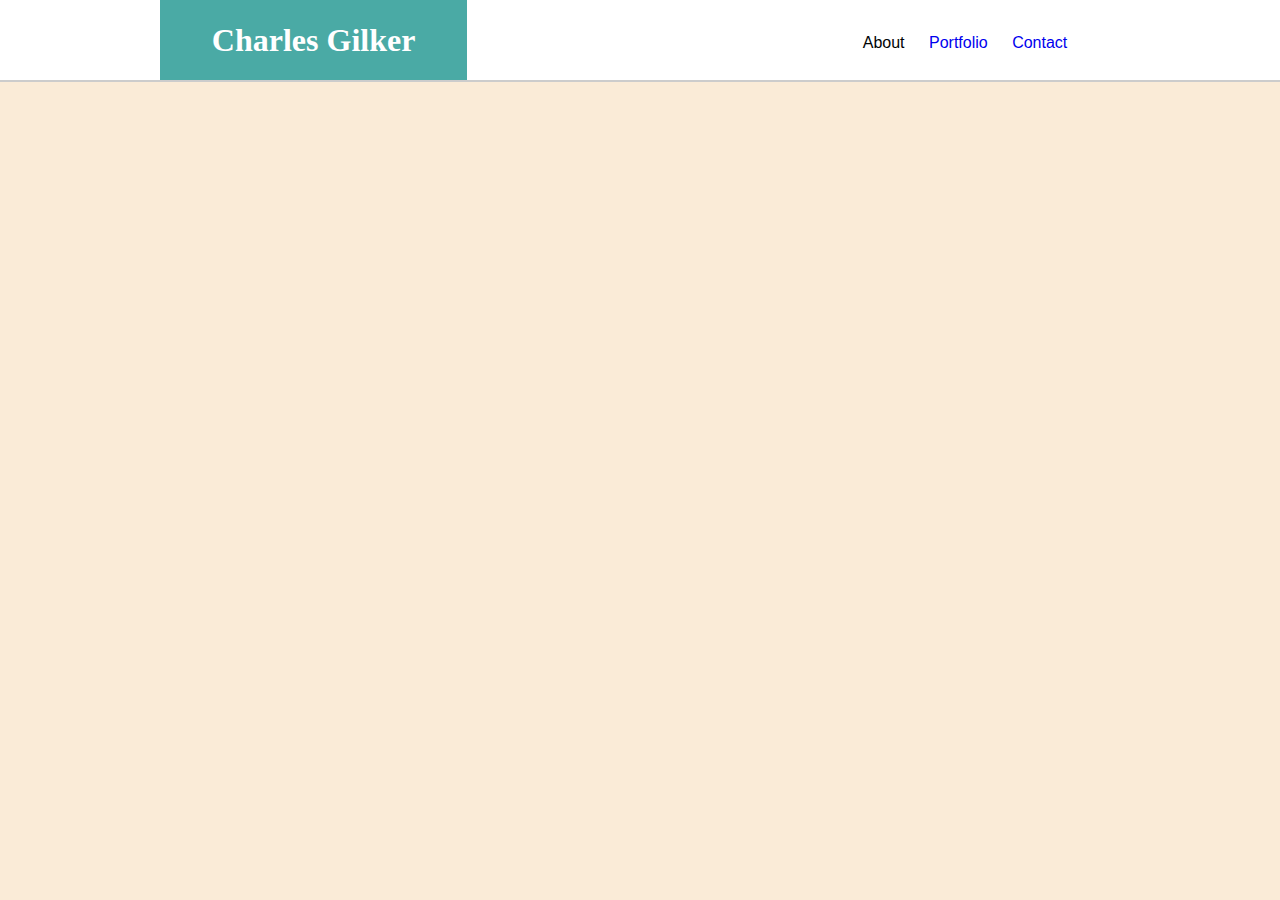
<file: contact.html>
<!DOCTYPE html>
<html lang="en">

<head>
    <meta charset="UTF-8">
    <meta name="viewport" content="width=device-width, initial-scale=1.0">
    <meta http-equiv="X-UA-Compatible" content="ie=edge">
    <title>Document</title>
    <link rel="stylesheet" href="assets/css/reset.css">
    <link rel="stylesheet" href="assets/css/style.css">

</head>

<body>
    <div class="main-header-wrapper">
        <div class="main-header">
            <h1 class="header" id="name">Charles Gilker</h1>
            <div id="nav-bar">
                <ul>
                    <li>
                        <a href="index.html"></a>About</a>
                    </li>
                    <li>
                        <a href="portfolio.html">Portfolio</a>
                    </li>
                    <li>
                        <a href="contact.html">Contact</a>
                    </li>
                </ul>
            </div>
        </div>
    </div>
</body>

</html>
</file>
<file: assets/css/style.css>
body {
    background-color: antiquewhite;
    color: #000305;
    font-family: 'Arial', 'Helvetica Neue', Helvetica, sans-serif;;
    text-align: left;
    

}

.body {
    margin: 0 auto;

}

h1 {
    font-size: 2em;
    font-weight: bold;
}
.content-wrapper {
    margin: 0 auto;
    width: 960px;
}

/*-------------------
    Header Styling
-------------------*/

.main-header-wrapper {

    height: 80px;
    width: 100%;
    margin: 0 auto;
    padding: 0px;
    background-color: #ffffff;
    border-bottom: 2px solid #cccccc;

}
.main-header {
    margin: 0 auto;
    width: 960px;
}

.header {
    font-family: 'Georgia', Times, Times New Roman, serif;
    color:  #4aaaa5;
}

#name {
    margin: 0px 0px;
    padding: 24px 0px 24px 0px;
    width: 32%;
    color: #ffffff;
    background-color: #4aaaa5;
    text-align: center;
    float: left;

}

#nav-bar {    
    text-align: center;
    width: 270px;
    float: right;
    padding: 15px 0px;
    margin: 0px 20px 0px 0px;
}


#nav-bar ul li {
    text-align: left;
    display: inline-block;
    padding: 20px 0px;
    margin: 0px 10px;
    
}

a {
    text-decoration: none;
}

/*--------------------------
    Main Section Styling
--------------------------*/

.main-content {
    background-color: #ffffff;
    border: 1px solid #dddddd;
    width: 650px;
    float: left;
    margin: 40px 0px;
    

}

.main-content h1 {
    border-bottom: 2px solid #dddddd;
    width: 80%;
    padding: 20px;
    margin: 20px 40px;
    text-align: left;
}

.main-content img {
    margin: 20px 10px;
}

.main-content p {
    display: block;
    float: right;
    font-size: 14px;
    line-height: 2;
    margin: 2%;
    width: 60%;
    color: #777777;
}

/*-------------------
    Aside Styling
-------------------*/

.aside-content {
    width: 270px;
    float: right;
    background-color: #ffffff;
    border: 1px solid #dddddd;
    height: 200px;
    margin: 40px 0px;
}

.aside-content h2 {
    text-align: center;
}

/*--------------------
    Footer Styling
--------------------*/

.clearfix {
    clear: both;
}

footer {

    text-align: center;
    background-color: #666666;
    border-top: 5px solid #4aaaa5;
    width: 100%;
    height: 60px;
    position: absolute;
    top: 596px;
}



.portfolio-image-wrapper {
    margin: 20px 20px;
}
</file>
